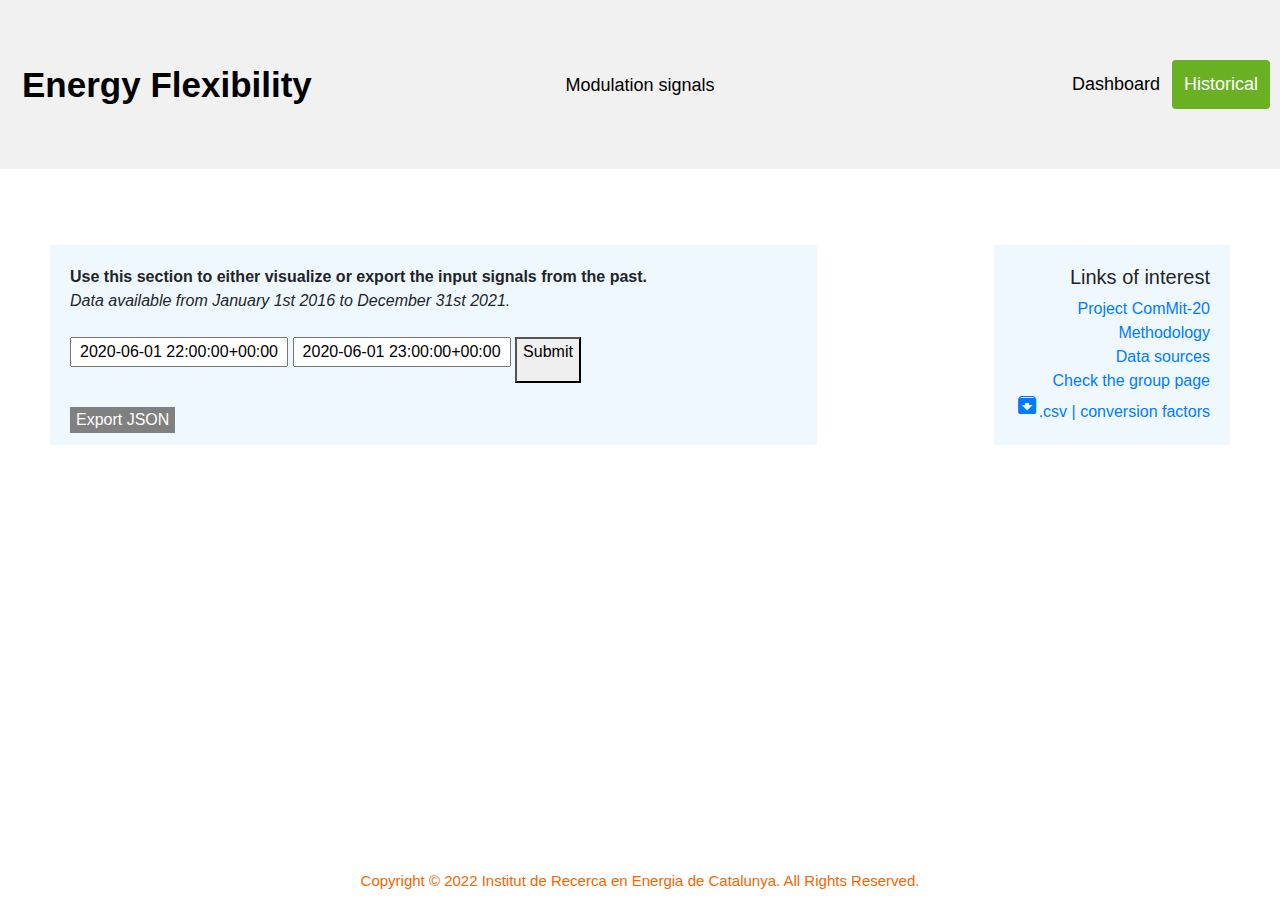
<file: templates/historical.html>
<!DOCTYPE html>
<html>
    <link rel="stylesheet" href="https://cdn.jsdelivr.net/npm/bootstrap@4.3.1/dist/css/bootstrap.min.css" integrity="sha384-ggOyR0iXCbMQv3Xipma34MD+dH/1fQ784/j6cY/iJTQUOhcWr7x9JvoRxT2MZw1T" crossorigin="anonymous">

<head>
    <meta charset="UTF-8">
    <meta name="viewport" content="width=device-width, initial-scale=1">
    <link href="https://fonts.googleapis.com/icon?family=Material+Icons" rel="stylesheet">
    <script src="https://ajax.googleapis.com/ajax/libs/jquery/3.1.1/jquery.min.js"></script>

    <title>Marginal signals</title>
    <!-- Add the Plotly Script Scource in html head tag-->
    <script src="https://cdn.plot.ly/plotly-latest.min.js" ></script>
    <!--<link rel="stylesheet" href="{{ url_for('static', filename='main.css') }}">-->
    <!--<link rel="stylesheet" href="/static/css/nav.css">-->
    <style>
        /*Dashboard style*/
        * {box-sizing: border-box;}
        .content {font-family: Arial;padding: 40px;}
        .content_signals {font-family: Arial;margin-top:100px;margin-left:30px;margin-right:30px;align-content:center;}

        #navsection {margin-bottom: 200px;}
        /* Create two unequal columns that floats next to each other */
        /* Left column */
        .leftcolumn {float: left;width: 50%;}
        /* Right column */
        .rightcolumn {float: left;width: 50%;padding-left: 20px;}
        /* Clear floats after the columns */
        .row:after {content: "";display: table;clear: both;} 
        /* Footer */
        .footer {font-size: 15px;text-align: center;position: fixed;padding:10px;margin:0;bottom: 0;width: 100%;height: 40px;color:rgb(245,102,0);background: white;}
        /* Add a card effect for articles */
        .card {background-color: white;padding: 20px;margin-top: 20px;}

        /* Create a sticky/fixed navbar */
        #navbar {
            overflow: hidden;
            background-color: #f1f1f1;
            padding: 60px 10px; /* Large padding which will shrink on scroll (using JS) */
            transition: 0.4s; /* Adds a transition effect when the padding is decreased */
            position: fixed; /* Sticky/fixed navbar */
            width: 100%;
            top: 0; /* At the top */
            z-index: 99;
        }
        
        /* Style the navbar links */
        #navbar a {
            float: left;
            color: black;
            text-align: center;
            padding: 12px;
            text-decoration: none;
            font-size: 18px;
            line-height: 25px;
            border-radius: 4px;
        }
        
        /* Style the logo */
        #navbar #logo {font-size: 35px;font-weight: bold;transition: 0.4s;}
        /* Links on mouse-over */
        #navbar a:hover {background-color: #ddd;color: black;}
        /* Style the active/current link */
        #navbar a.active {background-color: rgb(106,176,35);color: white;}
        /* Display some links to the right */
        #navbar-right {float: right;}
        /* Centered section inside the top navigation */
        .topnav-centered a {float: none;position: absolute;top: 50%;left: 50%;transform: translate(-50%, -50%);}

        .inputPanel {width:30%;text-align:center;}

    </style>
</head>
<body>
    <!-- Nav -->
    <section id="navsection">
        <div id="navbar">
            <a href="https://marginal-signals.herokuapp.com/" id="logo">Energy Flexibility</a>
            <!-- Centered link -->
            <div class="topnav-centered">
                <a href="https://marginal-signals.herokuapp.com/">Modulation signals</a>
            </div>            
            <div id="navbar-right">
              <a href="https://marginal-signals.herokuapp.com/">Dashboard</a>
              <a href="https://marginal-signals.herokuapp.com/historical" class="active">Historical</a>
            </div>
          </div>
    </section>
    <!--<section class="content">-->
    <!-- Main content -->
    <section class="content_signals">
        <div class="xx" id="xx" style="height:300px;width:100%;border:none;background:RGBA(0, 0, 0, 0);display:flex;justify-content:center;align-items:center;">
            <div style="height:250px;width:100%;border:none;padding:20px;background:white;background:RGBA(0, 0, 0, 0)">
                <div class="leftcolumn" style="height:200px;width:65%;background-color:#f0f8ff;border:none;padding:20px;">
                    <b>Use this section to either visualize or export the input signals 
                        from the past.</b>  <br>
                    <i>Data available from January 1st 2016 to December 31st 2021.</i>
                    <br><br>
                    <input class="inputPanel" type="text" id="start_date" name="start_date"  data-linked="true" value="2020-06-01 22:00:00+00:00" />
                    <input class="inputPanel" type="text" id="end_date" name="end_date"  data-linked="true" value="2020-06-01 23:00:00+00:00"/>
                    <button type='button' id='submitJSONstring' value="Submit JSON string">
                        <p>Submit</p>
                      </button>
                      <br><br>
                    <button style="background-color:grey;border:none;"><a href="static/css\historical.json" download="historical.json" style="background-color: grey;color: white;">Export JSON</a></button>
                    <!--<button style="background-color:grey;border:none;"><a href="historical.csv" download="historical.csv" style="background-color: grey;color: white;">Export CSV</a></button>-->

                    <div class="xx" id="JSONstringdisplay" style="height:auto;margin-top:60px;">
                         
                    </div>

                </div>
                <div class="leftcolumn" style="height:200px;width:15%;border:none;background-color:white;">
                    <div id="xx">
                    </div>
                </div>
                <div class="rightcolumn" style="height:200px;width:20%;border:none;background-color:#f0f8ff;padding:20px;text-align:right;">
                    <h5>Links of interest</h5>
                        <a href="https://www.irec.cat/research/projects/commit20/">Project ComMit-20</a>
                        <br>
                        <a href="http://dspace.aeipro.com/xmlui/handle/123456789/3271">Methodology</a>
                        <br>    
                        <a href="https://www.esios.ree.es/es">Data sources</a>
                        <br>
                        <a href="https://www.irec.cat/research/group/thermal-energy-and-building-performance/">Check the group page</a>
                        <br>
                        <a href="static/CF.csv" download="CF.csv"><i class="material-icons">archive</i>.csv | conversion factors</a>

                </div>

            </div>
    </div>
    </section>

<footer>

    <div class="footer">
        <p>Copyright © 2022 Institut de Recerca en 
            Energia de Catalunya. All Rights Reserved.</p>
    </div>
</footer>

<script >
    // When the user scrolls down 80px from the top of the document, resize the navbar's padding and the logo's font size
    window.onscroll = function() {scrollFunction()};

    function scrollFunction() {
    if (document.body.scrollTop > 80 || document.documentElement.scrollTop > 80) {
        document.getElementById("navbar").style.padding = "30px 10px";
        document.getElementById("logo").style.fontSize = "25px";
        document.getElementById("navbar").style.background = "lightblue";
    } else {
        document.getElementById("navbar").style.padding = "60px 10px";
        document.getElementById("logo").style.fontSize = "35px";
        document.getElementById("navbar").style.background = "#f1f1f1";
    }
    }
</script>

    <script>
        // Script json 
        $(document).ready(function() {
          $('#submitJSONstring').click(function(){
            console.log('clicked submitJSONstring')
            var start_date = $('#start_date').val();
            var end_date = $('#end_date').val();
            $.ajax({
             //url: "/historical",
             url: "/checkhistorical",
             type: "get",
             data: {start_date: start_date, end_date:end_date},
             success: function(response) {
                //$('#JSONstringdisplay').text(response);
                //var resultado = JSON.parse(response);
                $('#JSONstringdisplay').html(response);
    
            },
             error: function(xhr) {
               //Do Something to handle error
           }
         });
         });
        });
    </script>

        <!--
        IREC CORPORATE IDENTITY 
        pantone 307C rgb(0,118,173)
        100% negre rgb(0,0,0)
        pantone 376C rgb (106,176,35)
        pantone 158C rgb(245,102,0)
        80% negre rgb(0,0,0)
    -->
</body>
</html>
</file>
<file: static/css/nav.css>
body {
  text-align: center;
  /*background-color: rgb(245,102,0);*/
  border: 20px;
}

.margin {
  margin-top: 15%;
}

p {
  color: black;
  font-family: "Marr Sans", "Helvetica Neue", Helvetica, Arial;
  font-size: 60px;
  display: inline-block;
  margin:  20px;
}


/*Inputs*/
input {
  width: 300px;
  margin: 20px 20px;
  height: 50px;
  border: none;
  border-radius: 10px;
  font-family: Shanti;
  font-size: 1.3em;
  text-align: center;
}

input:focus {
    outline: none;
    border: solid 5px #00FFCE;
}

#greet {
    background-color: PaleVioletRed;
    border:  none;
    width:  200px;
    color: white;
}

#greet:hover {
    background-color: MediumVioletRed;
}

/* Create a sticky/fixed navbar */
#navbar {
    overflow: hidden;
    background-color: #f1f1f1;
    padding: 90px 10px; /* Large padding which will shrink on scroll (using JS) */
    transition: 0.4s; /* Adds a transition effect when the padding is decreased */
    position: fixed; /* Sticky/fixed navbar */
    width: 100%;
    top: 0; /* At the top */
    z-index: 99;
  }
  
  /* Style the navbar links */
  #navbar a {
    float: left;
    color: black;
    text-align: center;
    padding: 12px;
    text-decoration: none;
    font-size: 18px;
    line-height: 25px;
    border-radius: 4px;
  }
  
  /* Style the logo */
  #navbar #logo {
    font-size: 35px;
    font-weight: bold;
    transition: 0.4s;
  }
  
  /* Links on mouse-over */
  #navbar a:hover {
    background-color: #ddd;
    color: black;
  }
  
  /* Style the active/current link */
  #navbar a.active {
    background-color: rgb(106,176,35);
    color: white;
  }
  
  /* Display some links to the right */
  #navbar-right {
    float: right;
  }

/* Centered section inside the top navigation */
.topnav-centered a {
  float: none;
  position: absolute;
  top: 50%;
  left: 50%;
  transform: translate(-50%, -50%);
}
  
  /* Add responsiveness - on screens less than 580px wide, display the navbar vertically instead of horizontally */
  @media screen and (max-width: 580px) {
    #navbar {
      padding: 20px 10px !important; /* Use !important to make sure that JavaScript doesn't override the padding on small screens */
    }
    #navbar a {
      float: none;
      display: block;
      text-align: left;
    }
    #navbar-right {
      float: none;
    }
  }
</file>
